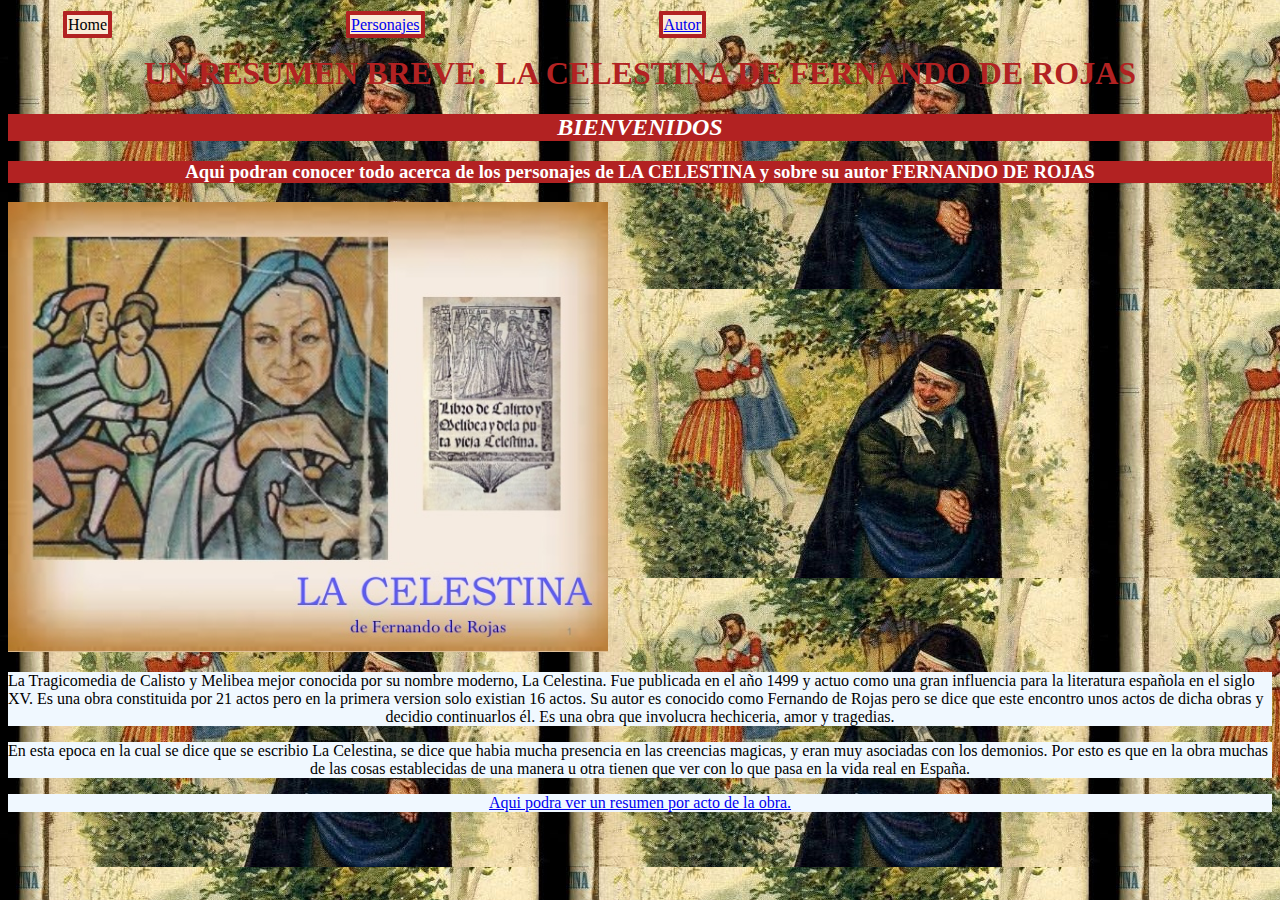
<file: index.html>
<!DOCTYPE html>
<html>
<!-- 
Proyecto Final
Escuela Secundaria
Esteban G. Maldonado Rodriguez
CCOM1293
profa Jeannette Milland. 
-->
<head>
<title>LA CELESTINA</title>
<link type="text/css" rel="stylesheet" href="Style.css"/>
<link href="https://fonts.googleapis.com/css2?family=Raleway&display=swap" rel="stylesheet">
<meta charset="utf-8"/>
</head>
<body>
  <header>
    <nav>
        <ul>
        <li>Home</li>
        <li><a href="Personajes.html">Personajes</a></li>
        <li><a href="Autor.html">Autor</a></li>
        </ul>
    </nav>
</header>
<main>
   
<h1>UN RESUMEN BREVE: LA CELESTINA DE FERNANDO DE ROJAS</h1>
<p>
</p>
<h2><em>BIENVENIDOS</em></h2>

<h3>Aqui podran conocer todo acerca de los personajes de LA CELESTINA y sobre su autor FERNANDO DE ROJAS</h3>
   <img src="la-celestina-1-638.jpg" alt="portada"  width="600px" />
   <p>La Tragicomedia de Calisto y Melibea mejor conocida por su nombre moderno, La Celestina. Fue publicada en el año 1499 y actuo como una gran influencia para la literatura española en el siglo XV. Es una obra constituida por 21 actos pero en la primera version solo existian 16 actos. Su autor es conocido como Fernando de Rojas pero se dice que este encontro unos actos de dicha obras y decidio continuarlos él. Es una obra que involucra hechiceria, amor y tragedias.</p>
   <p> En esta epoca en la cual se dice que se escribio La Celestina, se dice que habia mucha presencia en las creencias magicas, y eran muy asociadas con los demonios. Por esto es que en la obra muchas de las cosas establecidas de una manera u otra tienen que ver con lo que pasa en la vida real en España. </p>
 <p><a href="https://www.culturagenial.com/es/la-celestina/">Aqui podra ver un resumen por acto de la obra.</a></p>
 </main>

 <footer>
   
 </footer>
</body>
</html>
</file>
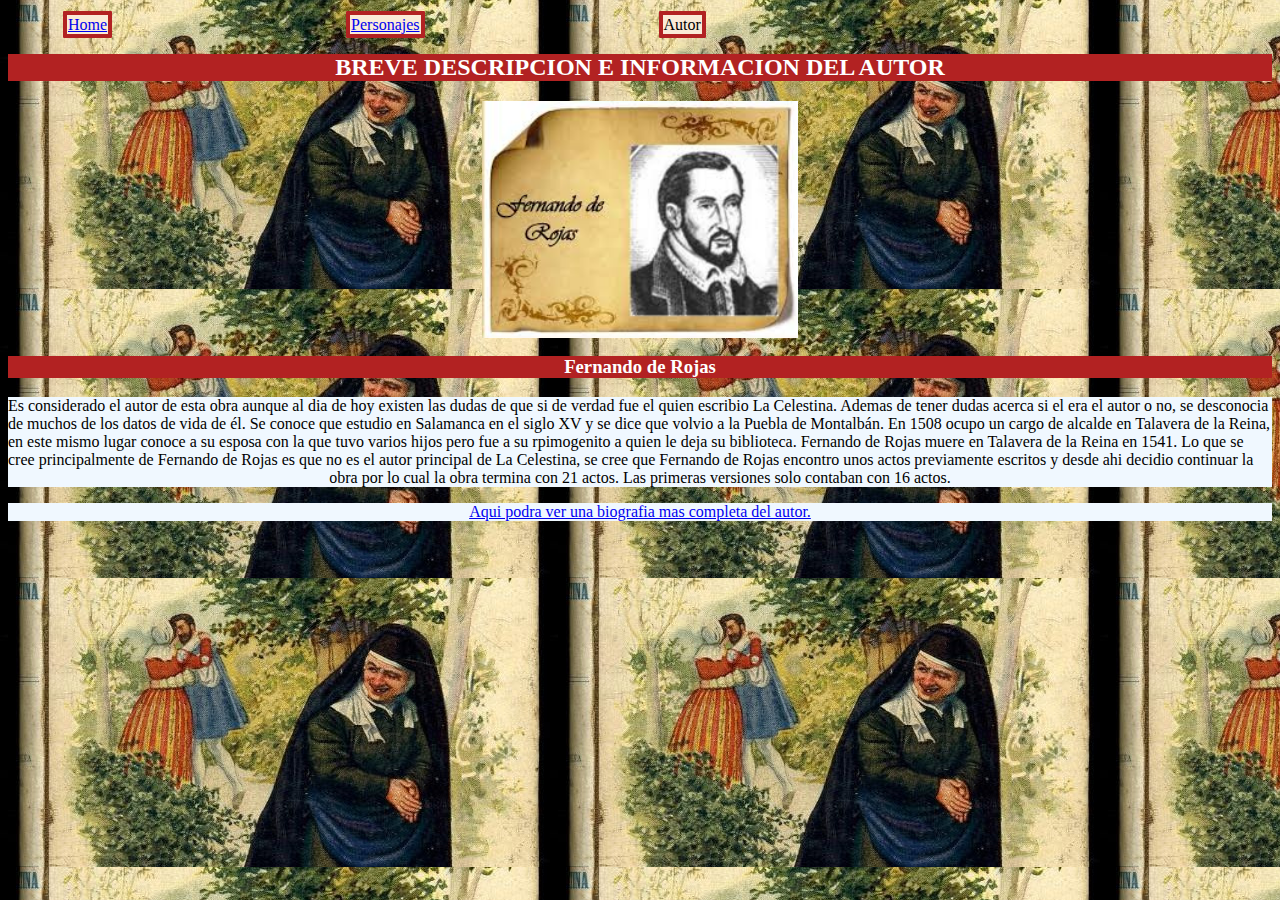
<file: Autor.html>
<!DOCTYPE html>
<html lang="en">
<head>
   <link type="text/css" rel="stylesheet" href="Style.css"/>
   <link href="https://fonts.googleapis.com/css2?family=Raleway&display=swap" rel="stylesheet">
    <meta charset="UTF-8">
    <title>LA CELESTINA: AUTOR</title>
</head>
<body>
    <header>
    <nav>
        <ul>
        <li><a href="index.html">Home</a></li>
        <li><a href="Personajes.html">Personajes</a></li>
        <li>Autor</li>
        </ul>
    </nav>
</header>
 <main>
 <h2>BREVE DESCRIPCION E INFORMACION DEL AUTOR</h2>
 <img src="fernando%20de%20rojas.jpeg" alt="fernando de rojas" class="center"/>
 <h3>Fernando de Rojas</h3>
 <p>Es considerado el autor de esta obra aunque al dia de hoy existen las dudas de que si de verdad fue el quien escribio La Celestina. Ademas de tener dudas acerca si el era el autor o no, se desconocia de muchos de los datos de vida de él. Se conoce que estudio en Salamanca en el siglo XV y se dice que volvio a la Puebla de Montalbán. En 1508 ocupo un cargo de alcalde en Talavera de la Reina, en este mismo lugar conoce a su esposa con la que tuvo varios hijos pero fue a su rpimogenito a quien le deja su biblioteca. Fernando de Rojas muere en Talavera de la Reina en 1541. Lo que se cree principalmente de Fernando de Rojas es que no es el autor principal de La Celestina, se cree que Fernando de Rojas encontro unos actos previamente escritos y desde ahi decidio continuar la obra por lo cual la obra termina con 21 actos. Las primeras versiones solo contaban con 16 actos.</p>
 <p><a href="https://www.buscabiografias.com/biografia/verDetalle/7045/Fernando%20de%20Rojas">Aqui podra ver una biografia mas completa del autor.</a></p>
 
</main>
</body>
</html>
</file>
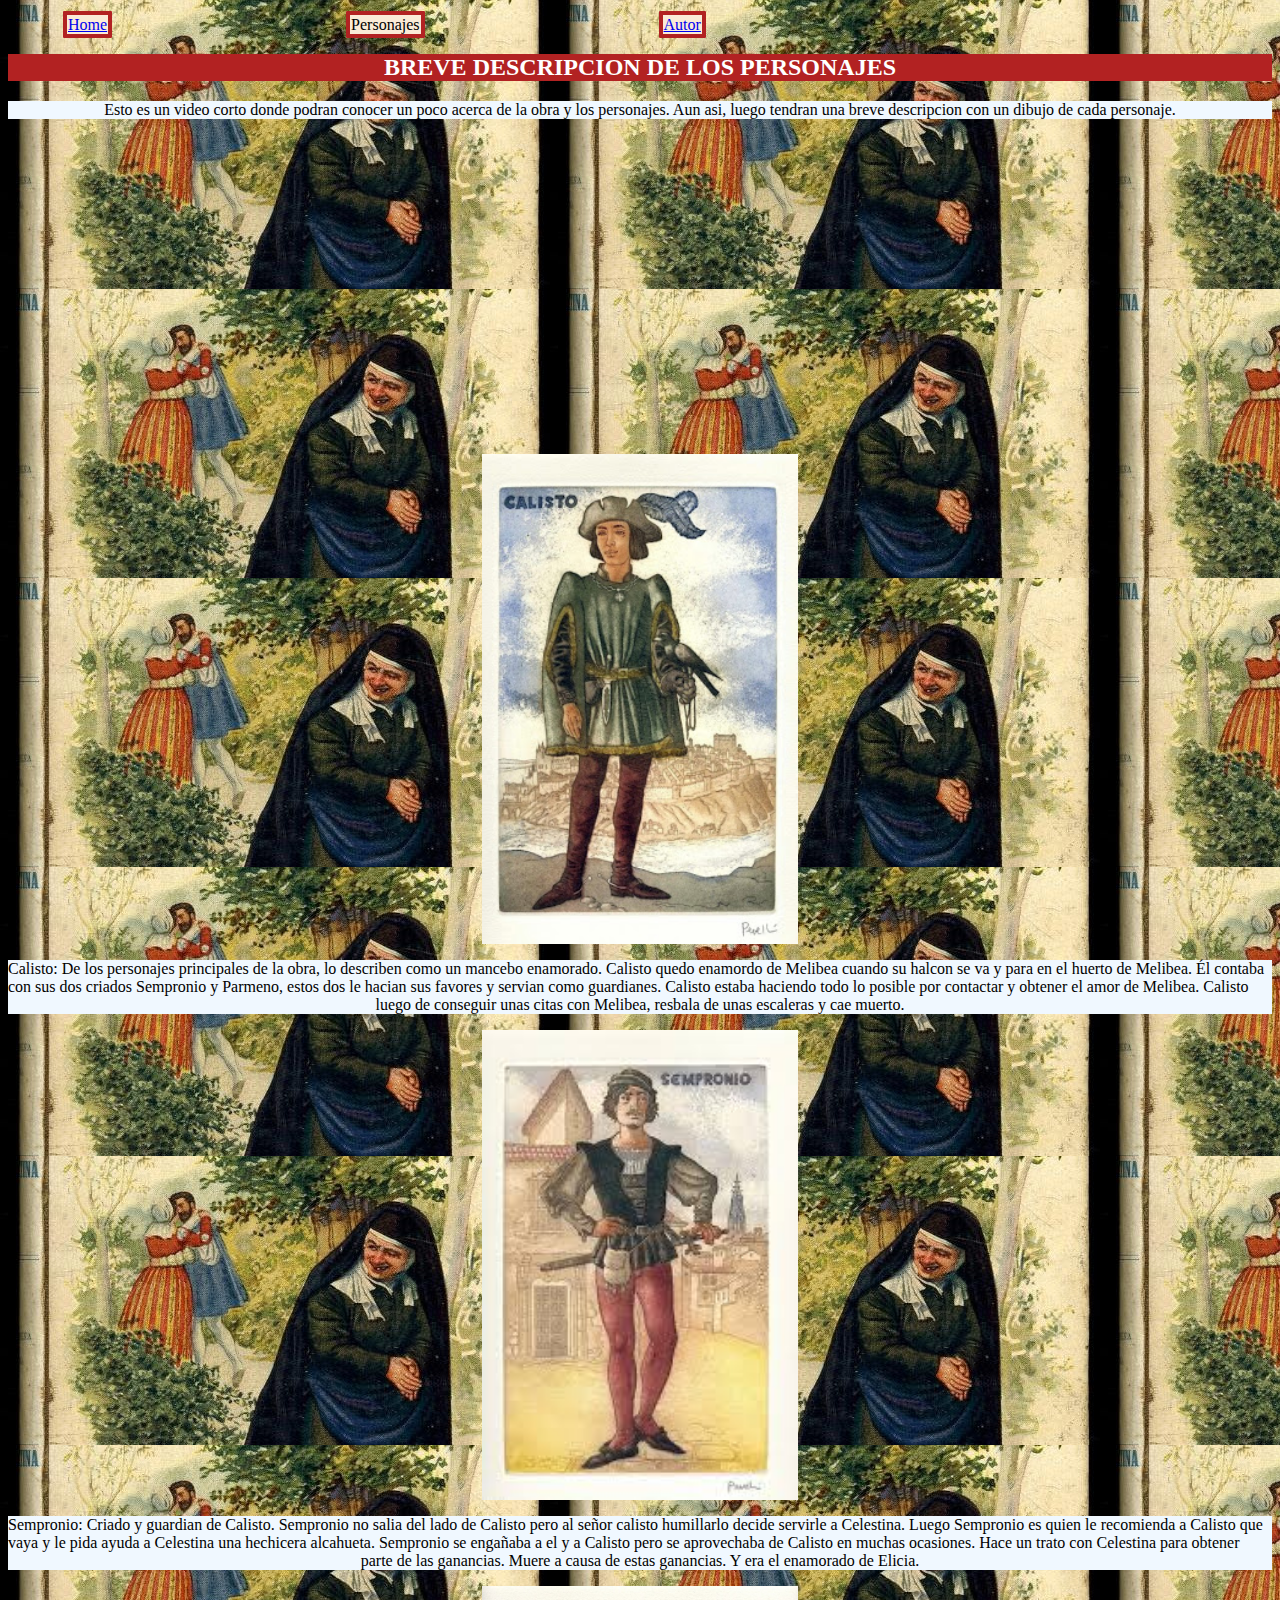
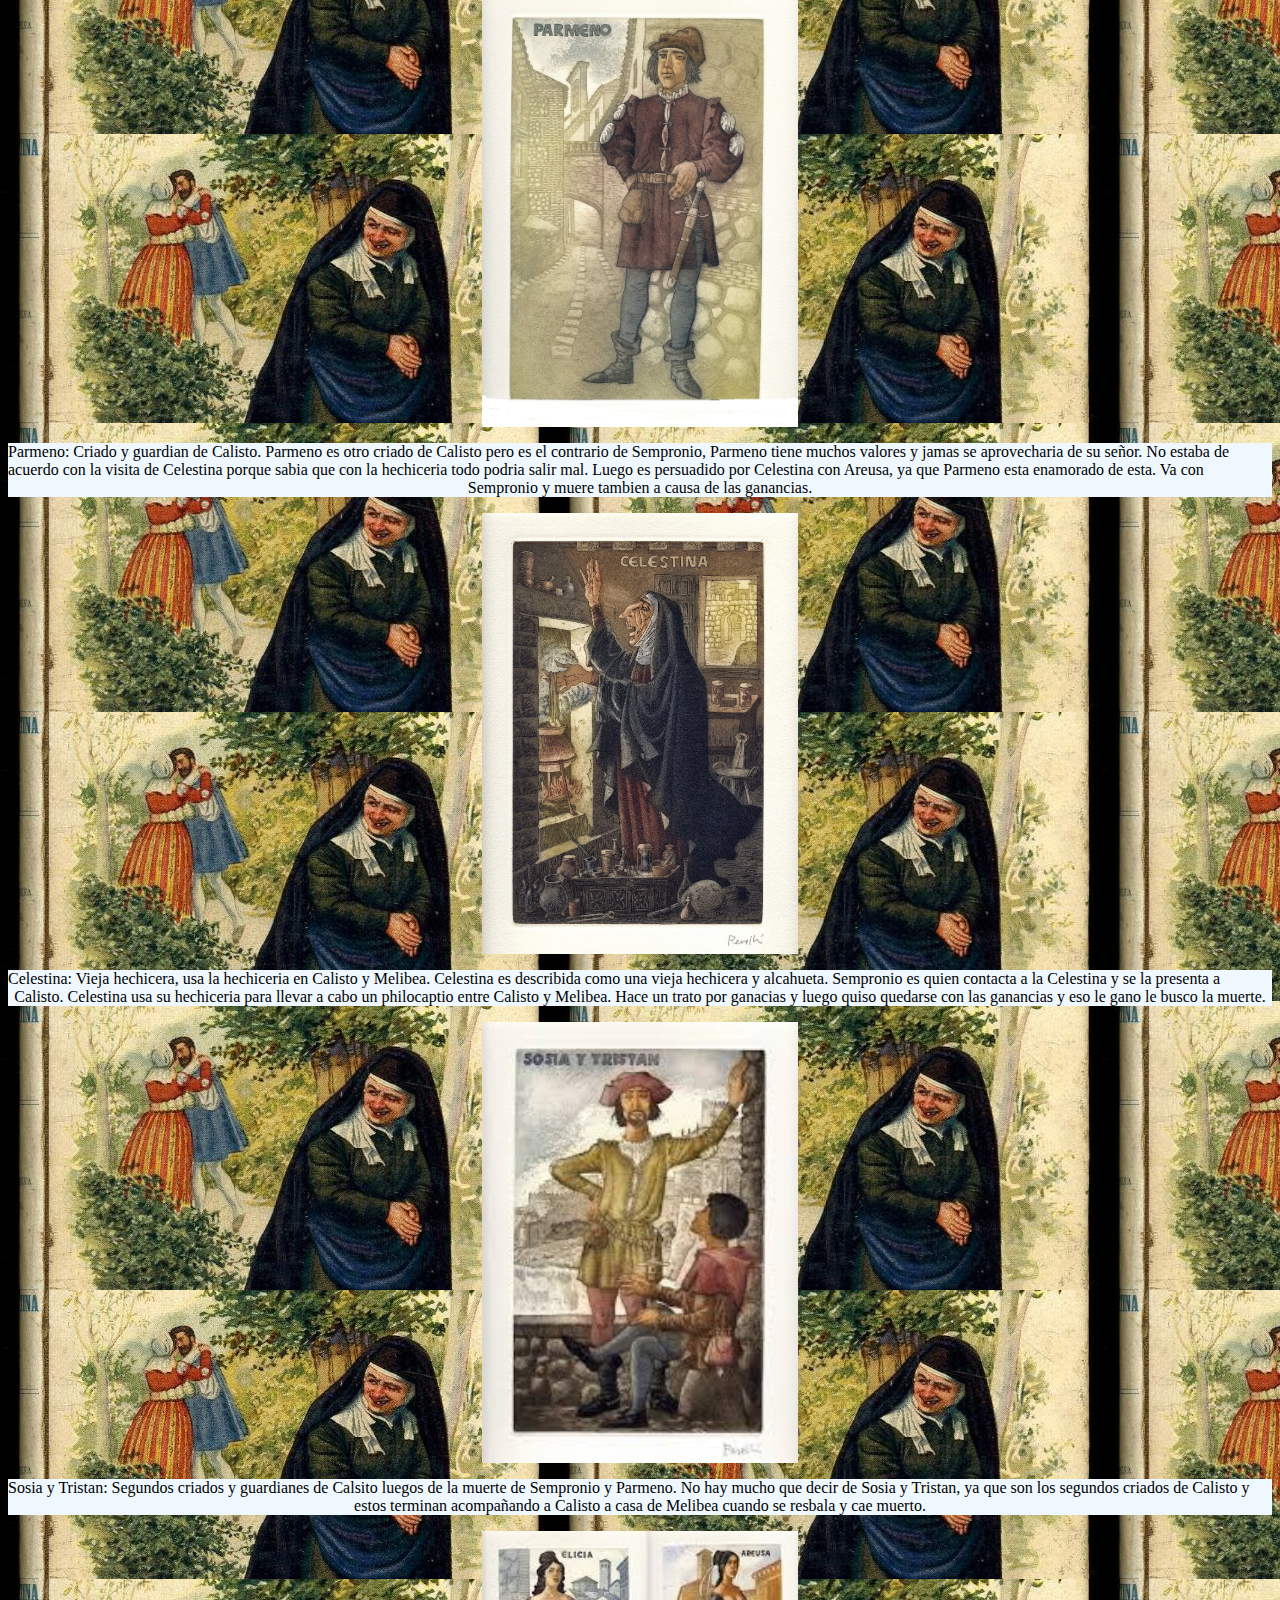
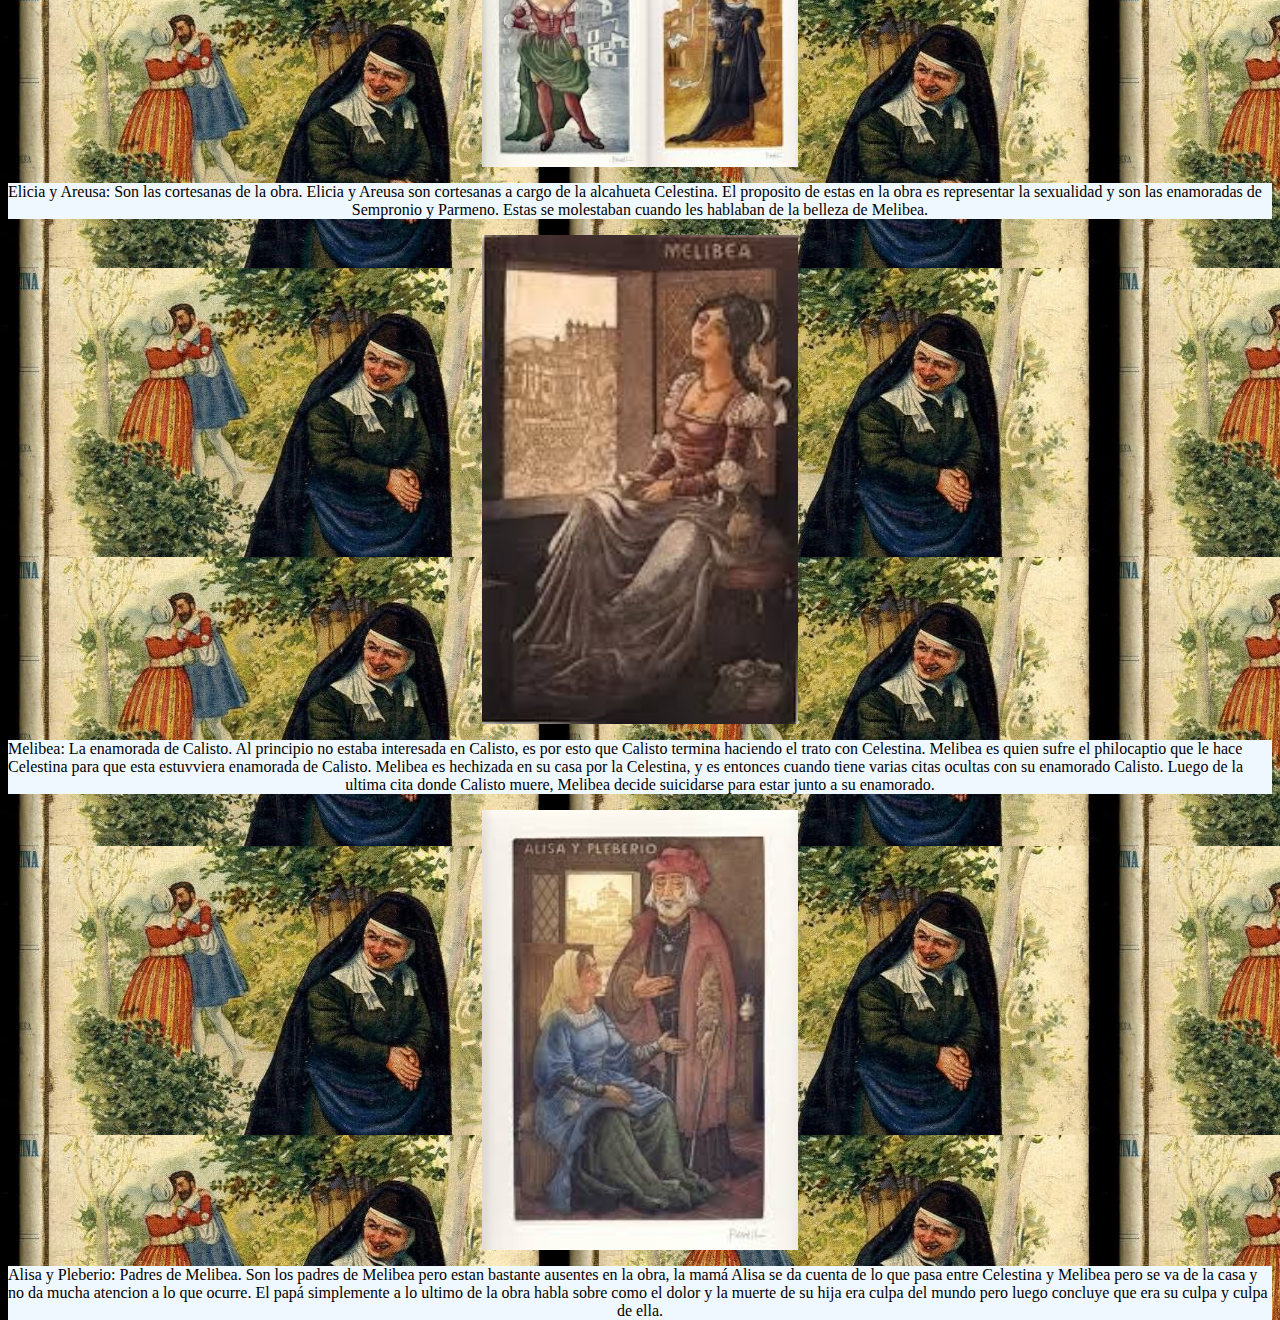
<file: Personajes.html>
<!DOCTYPE html>
<html lang="en">
<head>
   <link type="text/css" rel="stylesheet" href="Style.css"/>
   <link href="https://fonts.googleapis.com/css2?family=Raleway&display=swap" rel="stylesheet">
    <meta charset="UTF-8">
    <title>LA CELESTINA: PERSONAJES</title>
</head>
<body>
     <header>
    <nav>
        <ul>
        <li><a href="index.html">Home</a></li>
        <li>Personajes</li>
        <li><a href="Autor.html">Autor</a></li>
        </ul>
    </nav>
</header>
<main>
<h2>BREVE DESCRIPCION DE LOS PERSONAJES</h2>
<p> Esto es un video corto donde podran conocer un poco acerca de la obra y los personajes. Aun asi, luego tendran una breve descripcion con un dibujo de cada personaje.</p>
 <div style="text-align:center;">
   <iframe width="560" height="315" src="https://www.youtube.com/embed/ixnz_t3mBnY" frameborder="0" allow="accelerometer; autoplay; clipboard-write; encrypted-media; gyroscope; picture-in-picture" allowfullscreen></iframe>
      </div>
<img src="la-celestina-calisto.jpg" alt="calisto" class="center"/>
<p>
 Calisto: De los personajes principales de la obra, lo describen como un mancebo enamorado. Calisto quedo enamordo de Melibea cuando su halcon se va y para en el huerto de Melibea. Él contaba con sus dos criados Sempronio y Parmeno, estos dos le hacian sus favores y servian como guardianes. Calisto estaba haciendo todo lo posible por contactar y obtener el amor de Melibea. Calisto luego de conseguir unas citas con Melibea, resbala de unas escaleras y cae muerto.
</p>
<img src="sempronio.jpeg" alt="sempronio" class="center"/>
<p>
 Sempronio: Criado y guardian de Calisto. Sempronio no salia del lado de Calisto pero al señor calisto humillarlo decide servirle a Celestina. Luego Sempronio es quien le recomienda a Calisto que vaya y le pida ayuda a Celestina una hechicera alcahueta. Sempronio se engañaba a el y a Calisto pero se aprovechaba de Calisto en muchas ocasiones. Hace un trato con Celestina para obtener parte de las ganancias. Muere a causa de estas ganancias. Y era el enamorado de Elicia.
</p>
<img src="permonio.jpg" alt="parmenio" class="center"/>
<p>
 Parmeno: Criado y guardian de Calisto. Parmeno es otro criado de Calisto pero es el contrario de Sempronio, Parmeno tiene muchos valores y jamas se aprovecharia de su señor. No estaba de acuerdo con la visita de Celestina porque sabia que con la hechiceria todo podria salir mal. Luego es persuadido por Celestina con Areusa, ya que Parmeno esta enamorado de esta. Va con Sempronio y muere tambien a causa de las ganancias.
</p>
<img src="celestina.jpg" alt="celestina" class="center"/>
<p>
 Celestina: Vieja hechicera, usa la hechiceria en Calisto y Melibea. Celestina es describida como una vieja hechicera y alcahueta. Sempronio es quien contacta a la Celestina y se la presenta a Calisto. Celestina usa su hechiceria para llevar a cabo un philocaptio entre Calisto y Melibea. Hace un trato por ganacias y luego quiso quedarse con las ganancias y eso le gano le busco la muerte.    
</p>
<img src="sosia%20y%20tristan.jpeg" alt="sosia y tristan" class="center"/>
<p>
 Sosia y Tristan: Segundos criados y guardianes de Calsito luegos de la muerte de Sempronio y Parmeno. No hay mucho que decir de Sosia y Tristan, ya que son los segundos criados de Calisto y estos terminan acompañando a Calisto a casa de Melibea cuando se resbala y cae muerto.    
</p>
<img src="elicia%20y%20areusa.jpg" alt="elicia y areusa" class="center"/>
<p>
 Elicia y Areusa: Son las cortesanas de la obra. Elicia y Areusa son cortesanas a cargo de la alcahueta Celestina. El proposito de estas en la obra es representar la sexualidad y son las enamoradas de Sempronio y Parmeno. Estas se molestaban cuando les hablaban de la belleza de Melibea.    
</p>
<img src="melibea.jpeg" alt="melibea" class="center"/>
<p>
 Melibea: La enamorada de Calisto. Al principio no estaba interesada en Calisto, es por esto que Calisto termina haciendo el trato con Celestina. Melibea es quien sufre el philocaptio que le hace Celestina para que esta estuvviera enamorada de Calisto. Melibea es hechizada en su casa por la Celestina, y es entonces cuando tiene varias citas ocultas con su enamorado Calisto. Luego de la ultima cita donde Calisto muere, Melibea decide suicidarse para estar junto a su enamorado.    
</p>
<img src="alisa%20y%20pleberio.jpeg" alt="alisa y pleberio" class="center"/>
<p>
 Alisa y Pleberio: Padres de Melibea. Son los padres de Melibea pero estan bastante ausentes en la obra, la mamá Alisa se da cuenta de lo que pasa entre Celestina y Melibea pero se va de la casa y no da mucha atencion a lo que ocurre. El papá simplemente a lo ultimo de la obra habla sobre como el dolor y la muerte de su hija era culpa del mundo pero luego concluye que era su culpa y culpa de ella.    
</p>

</main>
</body>
</html>
</file>
<file: Style.css>
* {
    padding: 0;
    margin: 1;
}
nav ul li {
    list-style-type: none;
}
nav ul li {
    list-style-type: none;
    display: inline;
    margin-right: 175px;
    margin-left: 55px;
}
nav ul li {
  background-color: antiquewhite;
  border-style: solid;
  border-color: firebrick;
  border-width: 4px;
  padding: 1px;
  border-radius: 1px;
}
h2{
    text-align-last: center;
    color: white;
    background-color: firebrick;
}
h1{
    color: firebrick;
    text-align-last: center;
    
}
h3{
    text-align-last: center;
    color: white;
    background-color: firebrick;
    background-repeat: no-repeat;
    background-size: cover;
}
{
    font-family: 'Raleway', sans-serif;
}
.center {
  display: block;
  margin-left: auto;
  margin-right: auto;
  width: 25%;
}
body{
    background-color: antiquewhite;
}
p{
    text-align-last: center;
    background-color: aliceblue;
}
body {
    max-width: inherit;
    height:600px;
    background-image: url(background.jpg);
}
</file>
